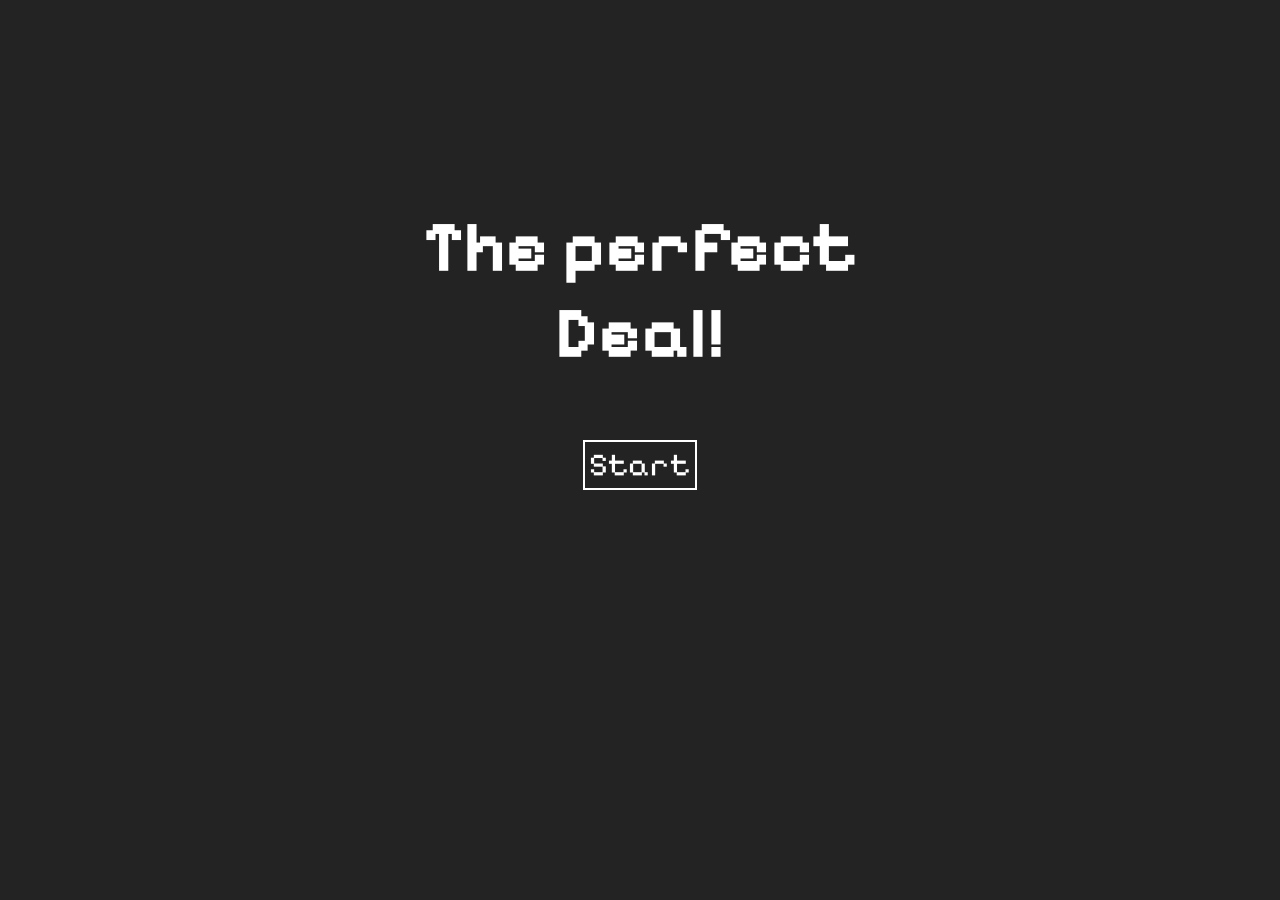
<file: index.html>
<!DOCTYPE html>
<html lang="en">
<head>
    <meta charset="UTF-8">
    <meta name="viewport" content="width=device-width, initial-scale=1.0">
    <title>Document</title>
</head>
<body>
    <script>
        location.href = "./src";
    </script>
</body>
</html>
</file>
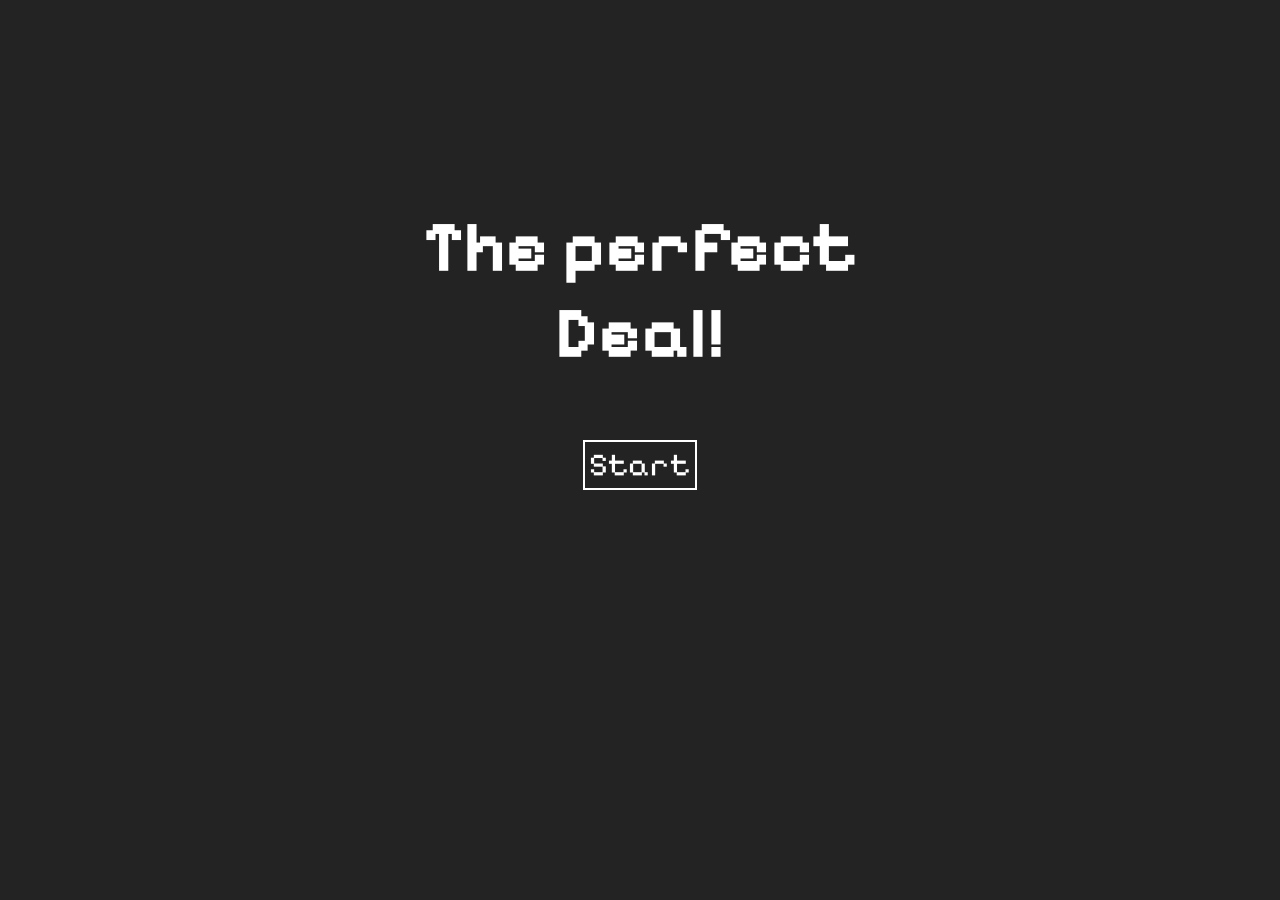
<file: src/index.html>
<!DOCTYPE html>
<html lang="en">
<head>
    <meta charset="UTF-8">
    <meta name="viewport" content="width=device-width, initial-scale=1.0">
    <title>The perfect Deal</title>

    <link href="https://fonts.googleapis.com/css2?family=Pixelify+Sans:wght@400..700&display=swap" rel="stylesheet">
    <link href="./index.css" rel="stylesheet">
</head>
<body>
    <h1>The perfect <br>Deal!</h1>
    <a href="./game.html" class="start-button">Start</a>
</body>
</html>
</file>
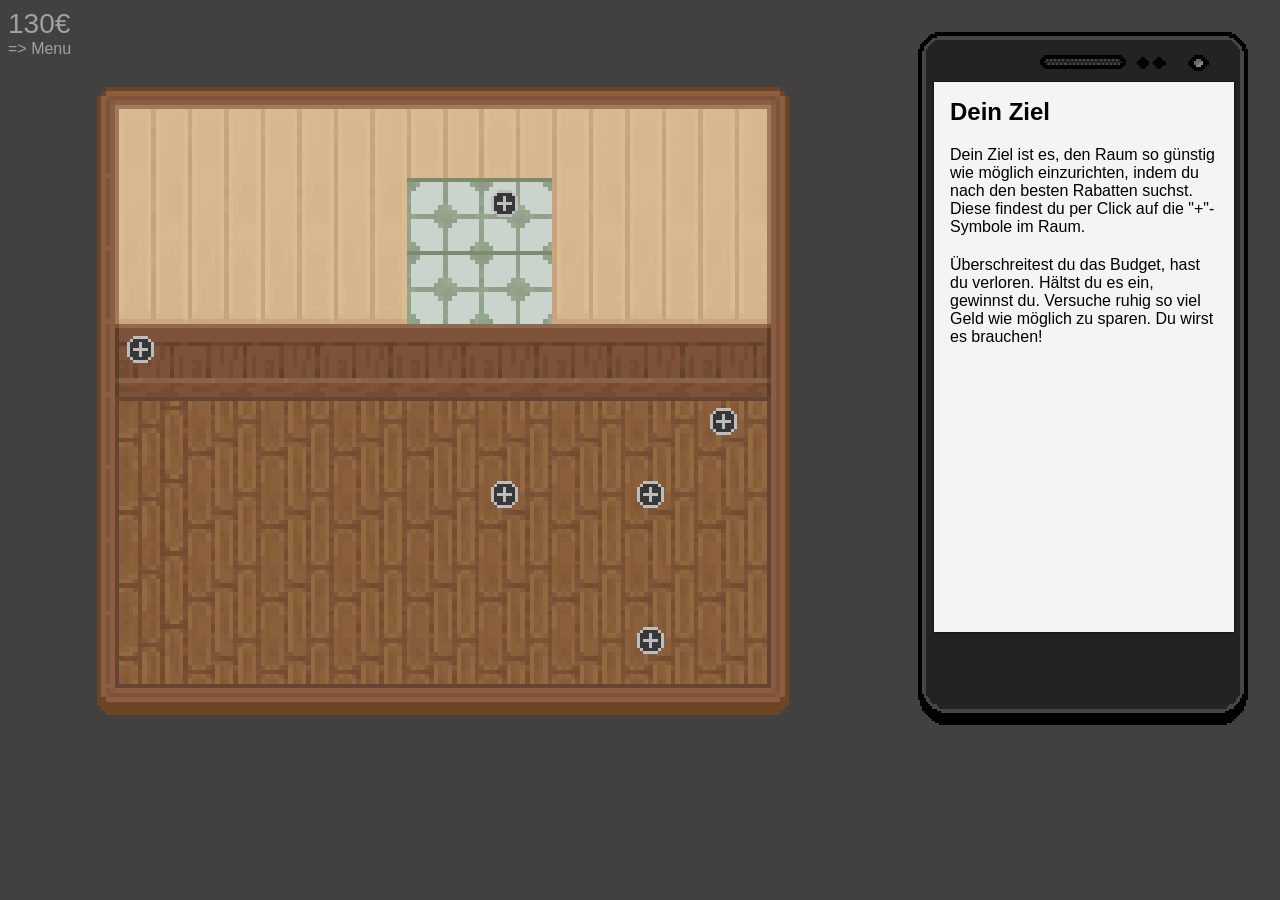
<file: src/game.html>
<!DOCTYPE html>
<html lang="en">
<head>
    <meta charset="UTF-8">
    <meta name="viewport" content="width=device-width, initial-scale=1.0">
    <title>The perfect Deal</title>

    <link rel="stylesheet" href="./game.css">
    <link href="https://fonts.googleapis.com/css2?family=Pixelify+Sans:wght@400..700&display=swap" rel="stylesheet">
</head>
<body>
    <span class="budget" id="budgetDisplay"></span>
    <a class="menu-button" href="./index.html">=> Menu</a>

    <div class="center">
        <div class="canvas-container">
            <canvas class="room" id="roomCanvas" width="200" height="200"></canvas>

            <template id="plusTemplate">
                <button>
                    <img src="./assets/plus.png" alt="add">
                </button>
            </template>
        </div>
    </div>
    
    <div class="phone-container">

        <img src="./assets/phone.png" alt="">

        <main class="ui">

            <div id="hints">
                <h2>Dein Ziel</h2>
                <p>
                    Dein Ziel ist es, den Raum so günstig wie möglich einzurichten, indem du nach den besten Rabatten suchst. 
                    Diese findest du per Click auf die "+"-Symbole im Raum.
                </p>

                <p>Überschreitest du das Budget, hast du verloren. Hältst du es ein, gewinnst du. Versuche ruhig so viel Geld wie möglich zu sparen. Du wirst es brauchen!</p>
            </div>

            <h2 id="productsHeading"></h2>
            <div id="productsDiv">

                <template id="productTemplate">
                    <div class="product">
                        <canvas class="productCanvas" width="200" height="200"></canvas>
                        <i class="website"></i>
                        <h2>
                            <span class="price"></span>
                            <span class="sale"></span>
                        </h2>
                        <button class="buy">Buy</button>
                    </div>
                </template>

            </div>

        </main>
    </div>

    <script src="./scripts/index.js" type="module"></script>
</body>
</html>
</file>
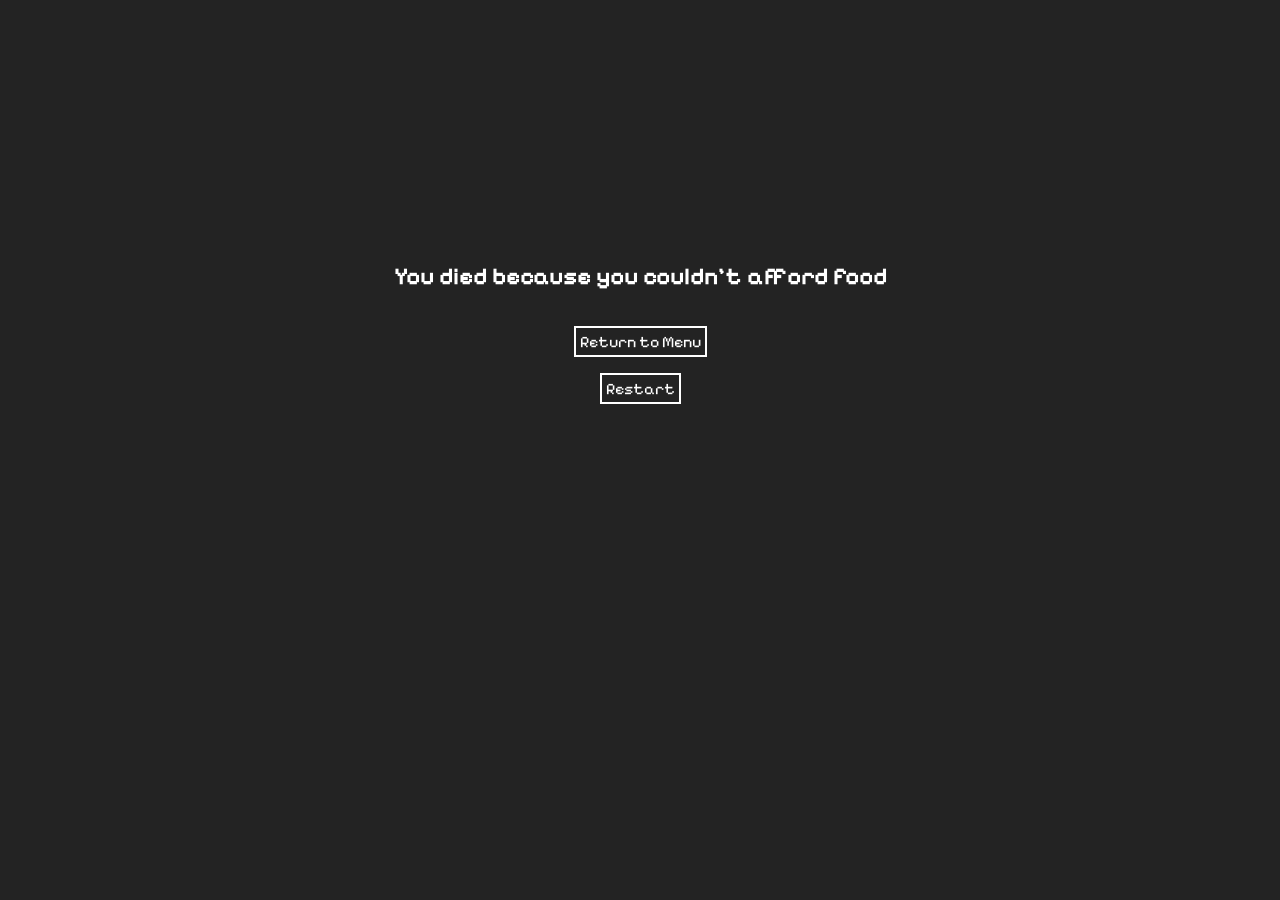
<file: src/gameover.html>
<!DOCTYPE html>
<html lang="en">
<head>
    <meta charset="UTF-8">
    <meta name="viewport" content="width=device-width, initial-scale=1.0">
    <title>The perfect Deal</title>

    <link rel="stylesheet" href="./gameover.css">
    <link href="https://fonts.googleapis.com/css2?family=Pixelify+Sans:wght@400..700&display=swap" rel="stylesheet">
</head>
<body>
    <h2 class="message">You died because you couldn't afford food</h2>
    <a class="button" href="./index.html">Return to Menu</a>
    <a class="button" href="./game.html">Restart</a>

</body>
</html>
</file>
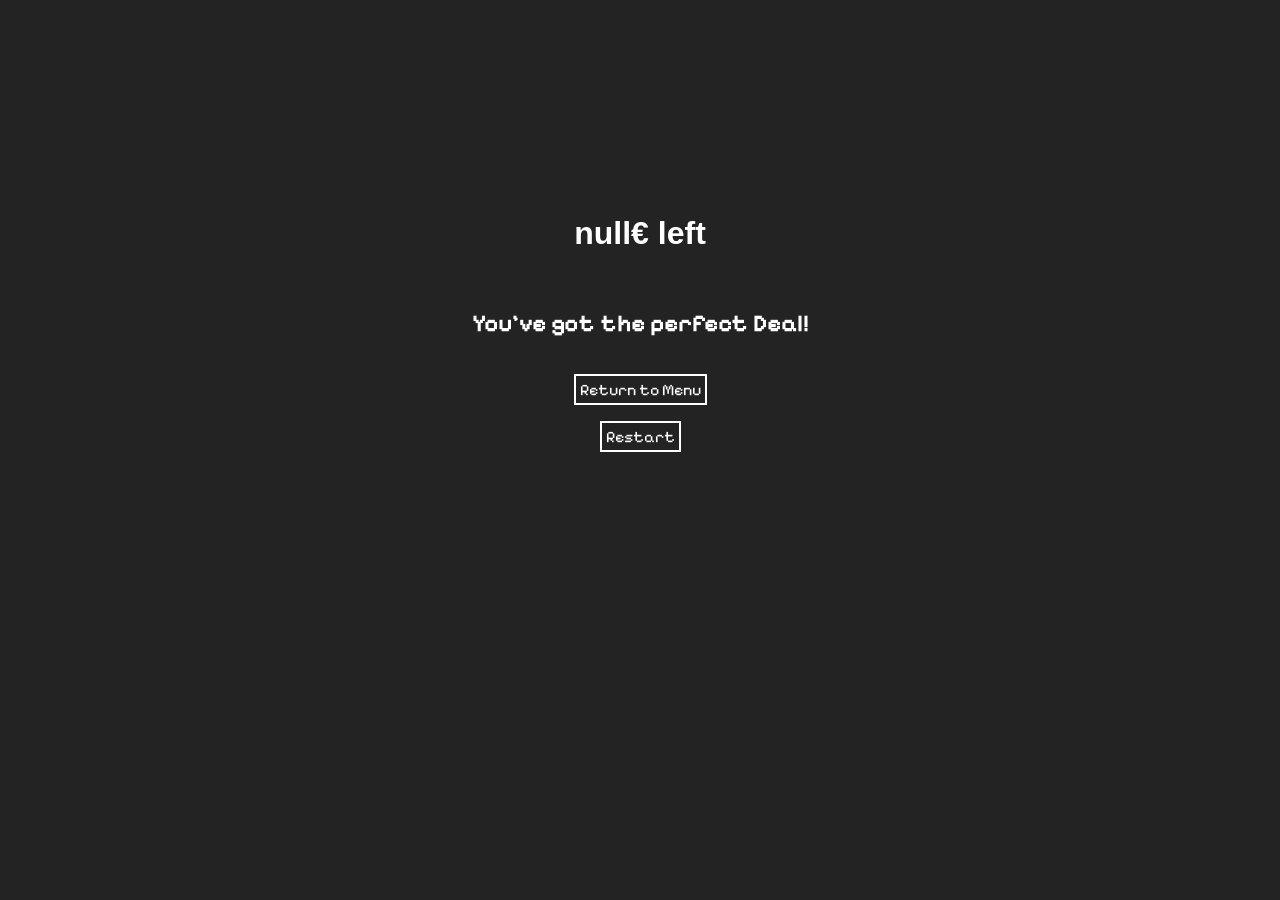
<file: src/win.html>
<!DOCTYPE html>
<html lang="en">
<head>
    <meta charset="UTF-8">
    <meta name="viewport" content="width=device-width, initial-scale=1.0">
    <title>The perfect Deal</title>

    <link rel="stylesheet" href="./gameover.css">
    <link href="https://fonts.googleapis.com/css2?family=Pixelify+Sans:wght@400..700&display=swap" rel="stylesheet">
</head>
<body>
    <h1 id="money"></h1>
    <h2 class="message">You've got the perfect Deal!</h2>
    <a class="button" href="./index.html">Return to Menu</a>
    <a class="button" href="./game.html">Restart</a>

    <script>
        const money = document.getElementById("money");
        money.textContent = `${new URLSearchParams(location.search).get("money")}€ left`;
    </script>
</body>
</html>
</file>
<file: src/index.css>
body {
    display: flex;
    align-items: center;
    justify-content: center;
    flex-direction: column;
    background-color: #232323;
    gap: 16px;
    height: 70dvh;
}

* {
    font-family: "Pixelify Sans", sans-serif;
}

h1 {
    font-size: 72px;
    text-align: center;
    color: white;
}
.start-button {
    color: white;
    border: 2px solid white;
    padding: 4px;
    text-decoration: none;
    transition: all 0.3s ease;
    font-size: 32px;
}
.start-button:hover {
    transform: scale(1.05);
}
</file>
<file: src/game.css>
*, *::after, *::before {
    margin: 0;
    padding: 0;
    box-sizing: border-box;
    font-family: "Pixelify Sans", sans-serif;
}

body {
    display: flex;
    width: 100%;
    height: 100%;
    background-color: #414141;
}

.center {
    display: flex;
    align-items: center;
    justify-content: center;
    flex: 4;
    margin-top: 32px;
}
.canvas-container {
    height: 100%;
    position: relative;
}
.room {
    image-rendering: pixelated;
    height: 100%;
}

.plusIcon {
    z-index: 10;
    position: absolute;
    border: none;
    background: none;
}
.plusIcon img {
    width: 48px;
    image-rendering: pixelated;
}

.phone-container {
    position: relative;
    flex: 1;
    margin: 32px;
}
.phone-container img {
    width: 330px;
    image-rendering: pixelated;
}
.ui {
    position: absolute;
    top: 50px;
    left: 16px;
    width: 300px;
    height: 550px;
    background-color: #f4f4f4;
    box-shadow: 0 0 2px black;
    padding: 16px;
    overflow-y: scroll;
}
.ui * {
    font-family: sans-serif;
}

.product h2 {
    display: flex;
    justify-content: space-between;
}
.sale {
    background-color: red;
    color: white;
    border-radius: 4px;
    padding: 2px;
}
.website {
    font-size: 12px;
    opacity: 0.8;
}
.price {
    font-family: sans-serif;
    font-weight: 300;
}
.productCanvas {
    width: 100%;
    image-rendering: pixelated;
    border: 1px solid #ccc;
}
#productsDiv {
    display: flex;
    flex-direction: column;
    gap: 32px;
    margin-top: 24px;
}
#productsHeading {
    font-size: 24px;
    font-weight: 300;
    font-style: italic;
    opacity: 0.7;
}
.buy {
    padding: 8px;
    width: 100%;
    margin: 8px 0;
    background-color: red;
    border: none;
    border-radius: 8px;
    color: white;
    font-size: 16px;
    transition: all 0.5s ease;
}
.buy:hover {
    background-color: darkred;
}

#hints {
    display: flex;
    flex-direction: column;
    gap: 20px;
}

.budget {
    position: fixed;
    top: 0;
    left: 0;
    margin: 8px;
    color: white;
    font-size: 28px;
    font-family: sans-serif;
    opacity: 0.5;
}
.menu-button {
    position: fixed;
    top: 32px;
    left: 0;
    margin: 8px;
    color: white;
    font-size: 16px;
    font-family: sans-serif;
    opacity: 0.5;
    text-decoration: none;
}
</file>
<file: src/gameover.css>
body {
    display: flex;
    align-items: center;
    justify-content: center;
    flex-direction: column;
    background-color: #232323;
    gap: 16px;
    height: 70dvh;
}

.message {
    color: white;
    font-family: "Pixelify Sans", sans-serif;
}

.button {
    color: white;
    border: 2px solid white;
    padding: 4px;
    text-decoration: none;
    transition: all 0.3s ease;
    font-family: "Pixelify Sans", sans-serif;
}
.button:hover {
    transform: scale(1.05);
}
#money {
    color: white;
    font-family: sans-serif;
}
</file>
